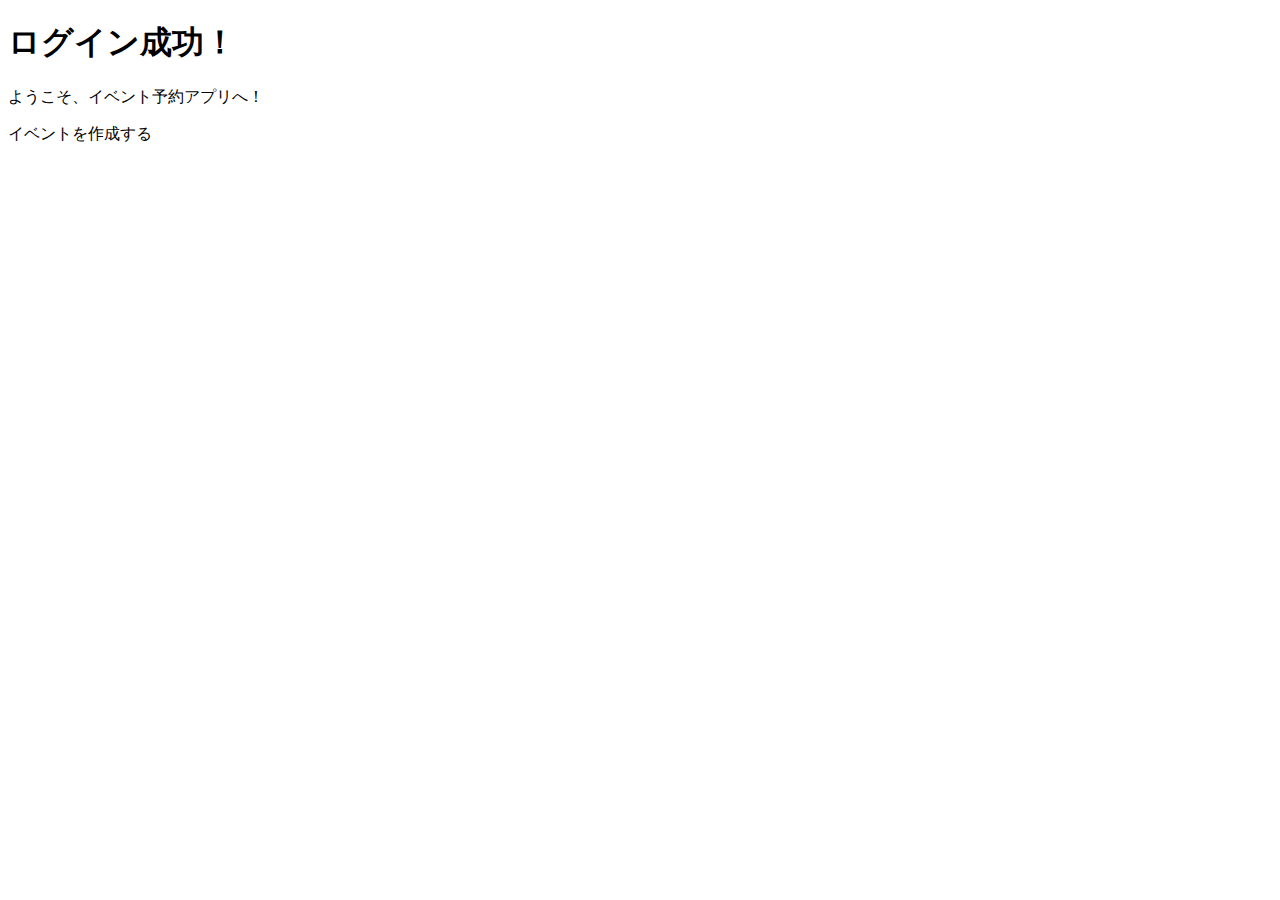
<file: src/main/resources/templates/index.html>
<!DOCTYPE html>
<html xmlns:th="http://www.thymeleaf.org">
<head>
    <meta charset="UTF-8">
    <title>ホーム</title>
</head>
<body>
    <h1>ログイン成功！</h1>
    <p>ようこそ、イベント予約アプリへ！</p>

    <!-- イベント作成画面へのリンクを追加 -->
    <a th:href="@{/events/new}">イベントを作成する</a>
</body>
</html>
</file>
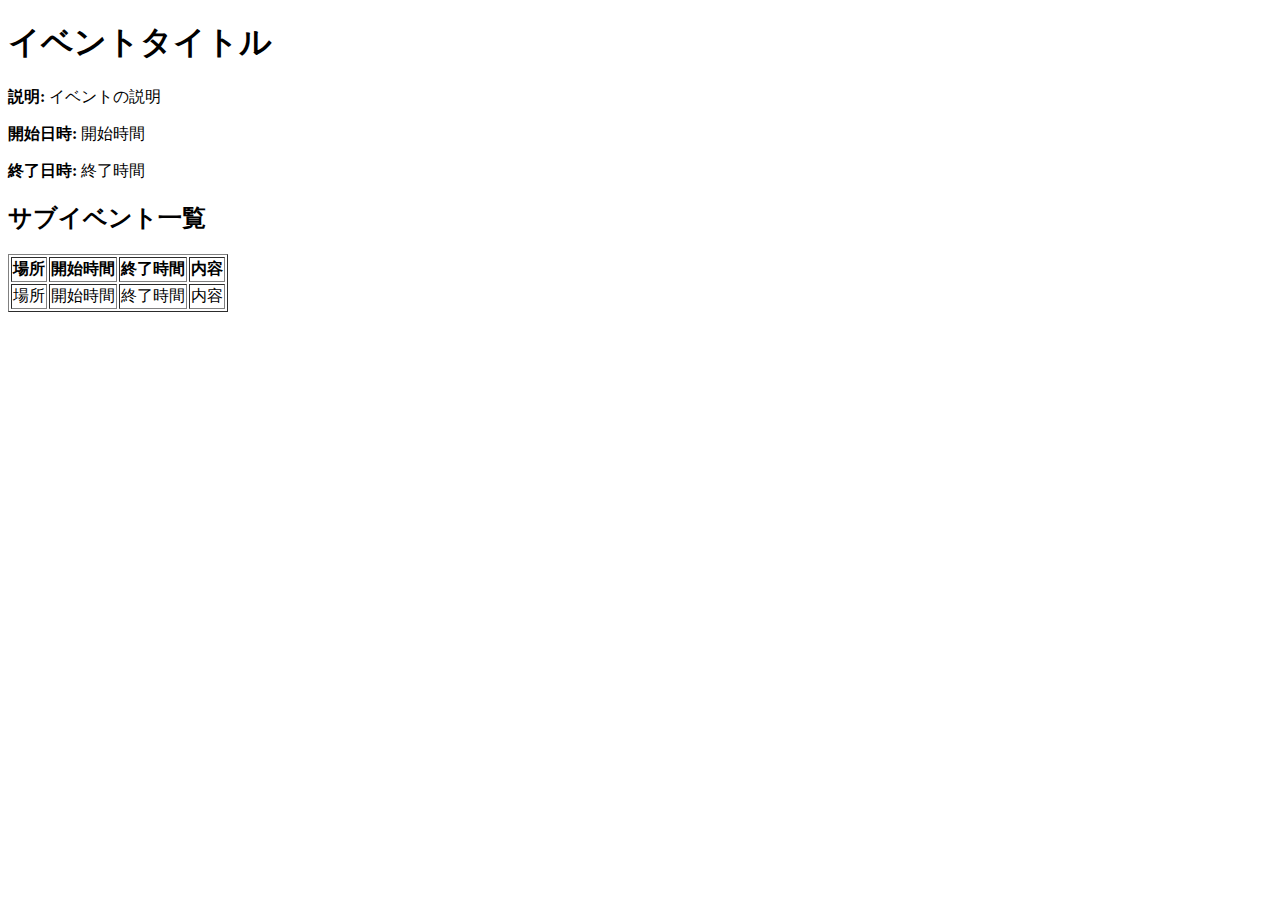
<file: src/main/resources/templates/event_detail.html>
<!-- templates/event_detail.html -->
<!DOCTYPE html>
<html xmlns:th="http://www.thymeleaf.org">
<head>
    <title>イベント詳細</title>
</head>
<body>
    <h1 th:text="${event.title}">イベントタイトル</h1>

    <p><strong>説明:</strong> <span th:text="${(event.description != null ? event.description : '未設定')}">イベントの説明</span></p>
    <p><strong>開始日時:</strong> <span th:text="${(event.startTime != null ? #temporals.format(event.startTime, 'yyyy-MM-dd HH:mm') : '未設定')}">開始時間</span></p>
    <p><strong>終了日時:</strong> <span th:text="${(event.endTime != null ? #temporals.format(event.endTime, 'yyyy-MM-dd HH:mm') : '未設定')}">終了時間</span></p>

    <h2>サブイベント一覧</h2>
    <table border="1">
        <thead>
            <tr>
                <th>場所</th>
                <th>開始時間</th>
                <th>終了時間</th>
                <th>内容</th>
            </tr>
        </thead>
        <tbody>
            <tr th:each="subEvent : ${subEvents}">
                <td th:text="${(subEvent.location != null ? subEvent.location : '未設定')}">場所</td>
                <td th:text="${(subEvent.startTime != null ? #temporals.format(subEvent.startTime, 'yyyy-MM-dd HH:mm') : '未設定')}">開始時間</td>
                <td th:text="${(subEvent.endTime != null ? #temporals.format(subEvent.endTime, 'yyyy-MM-dd HH:mm') : '未設定')}">終了時間</td>
                <td th:text="${(subEvent.activity != null ? subEvent.activity : '未設定')}">内容</td>
            </tr>
        </tbody>
    </table>

    <a th:href="@{/events}" th:text="'一覧に戻る'"></a>
</body>
</html>
</file>
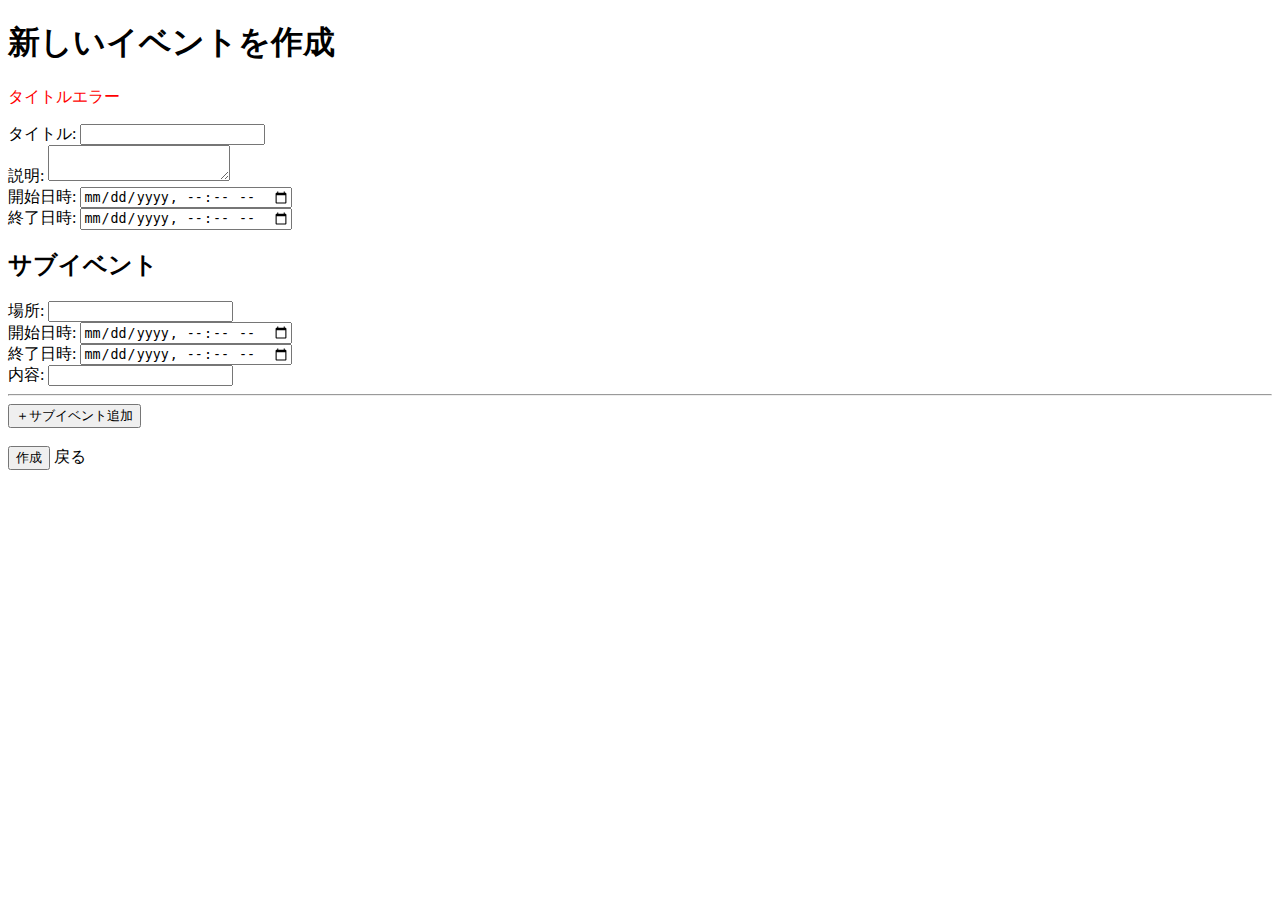
<file: src/main/resources/templates/event_form.html>
<!-- templates/event_form.html -->
<!DOCTYPE html>
<html xmlns:th="http://www.thymeleaf.org">
<head>
    <title>イベント作成</title>
</head>
<body>
<h1>新しいイベントを作成</h1>

<form th:action="@{/events}" th:object="${event}" method="post">

	<div th:if="${#fields.hasGlobalErrors()}">
    	<p th:each="err : ${#fields.globalErrors()}" th:text="${err}"></p>
	</div>

	<div th:if="${#fields.hasErrors('title')}" style="color:red">
		<p th:errors="*{title}">タイトルエラー</p>
	</div>
    <label>タイトル: <input type="text" th:field="*{title}" /></label><br>
    <label>説明: <textarea th:field="*{description}"></textarea></label><br>

	<label>開始日時: <input type="datetime-local" th:field="*{startTime}" /></label><br>
	<label>終了日時: <input type="datetime-local" th:field="*{endTime}" /></label><br>

    <h2>サブイベント</h2>
    <div id="subevents">
		<!-- event.getSubEvents() にあるサブイベント一覧を表示 stat.index → 0から始まるインデックス-->
        <div th:each="subEvent, stat : *{subEvents}">
        	<!-- stat.index で添え字（0,1,2...）を使ってフィールド名を動的に割り当て subEvents[0].locationのような形式で制御 -->
            <label>場所: <input type="text" th:field="*{subEvents[${stat.index}].location}" /></label><br>
            <!-- ✅ 修正後 -->
			<label>開始日時: <input type="datetime-local" th:field="*{subEvents[${stat.index}].startTime}" /></label><br>
			<label>終了日時: <input type="datetime-local" th:field="*{subEvents[${stat.index}].endTime}" /></label><br>
            <label>内容: <input type="text" th:field="*{subEvents[${stat.index}].activity}" /></label><br>
            <hr>
        </div>
    </div>

    <button type="button" onclick="addSubEvent()">＋サブイベント追加</button><br><br>
    <button type="submit">作成</button>
    <a th:href="@{/events}">戻る</a>
</form>

<template id="subevent-template">
  <div>
    <label>場所: <input type="text" name="subEvents[#index#].location" /></label><br>
    <label>開始日時: <input type="datetime-local" name="subEvents[#index#].startTime" /></label><br>
    <label>終了日時: <input type="datetime-local" name="subEvents[#index#].endTime" /></label><br>
    <label>内容: <input type="text" name="subEvents[#index#].activity" /></label><br>
    <button type="button" onclick="removeSubEvent(this)">削除</button>
    <hr>
  </div>
</template>

    <script>
		// id=subevents直下のdiv（1つのサブイベント入力欄）の数を変数に渡す
        let subEventIndex = document.querySelectorAll('#subevents > div').length;

        function addSubEvent() {
			//templateタグの中身を変数に渡す（次にreplace関数で文字列→数値へ変換するため.innerHTMLを利用する）
            const template = document.getElementById('subevent-template').innerHTML;
            //#index#という文字列を数字に置き換える（gは#index#の箇所全て置き換えの意味※gがなければ最初の1こだけ置き換える）
            const newHtml = template.replace(/#index#/g, subEventIndex);
            const wrapper = document.createElement('div');
            //newHtmlをHTMLとして解釈して、wrapper要素の中身として差し込む
            //wrapperはDOM要素、newHtmlは文字列（String）のため、wrapper.innerHtmlで文字列を出し入れできる窓口を作っている
            //ここからnwHtmlを代入するとHTMLとして変換（パース）される
            wrapper.innerHTML = newHtml;
            //id="subevents" の要素に、wrapper という div要素をまるごと追加
            document.getElementById('subevents').appendChild(wrapper);
            subEventIndex++;
        }

        function removeSubEvent(button) {
			//削除ボタンから最も近いdiv要素を削除する
			//補足 closestは上方向：親へ、querySelectorやgetElementByIdは下方向：子へ向かって探す
            button.closest('div').remove();
        }
    </script>

</body>
</html>
</file>
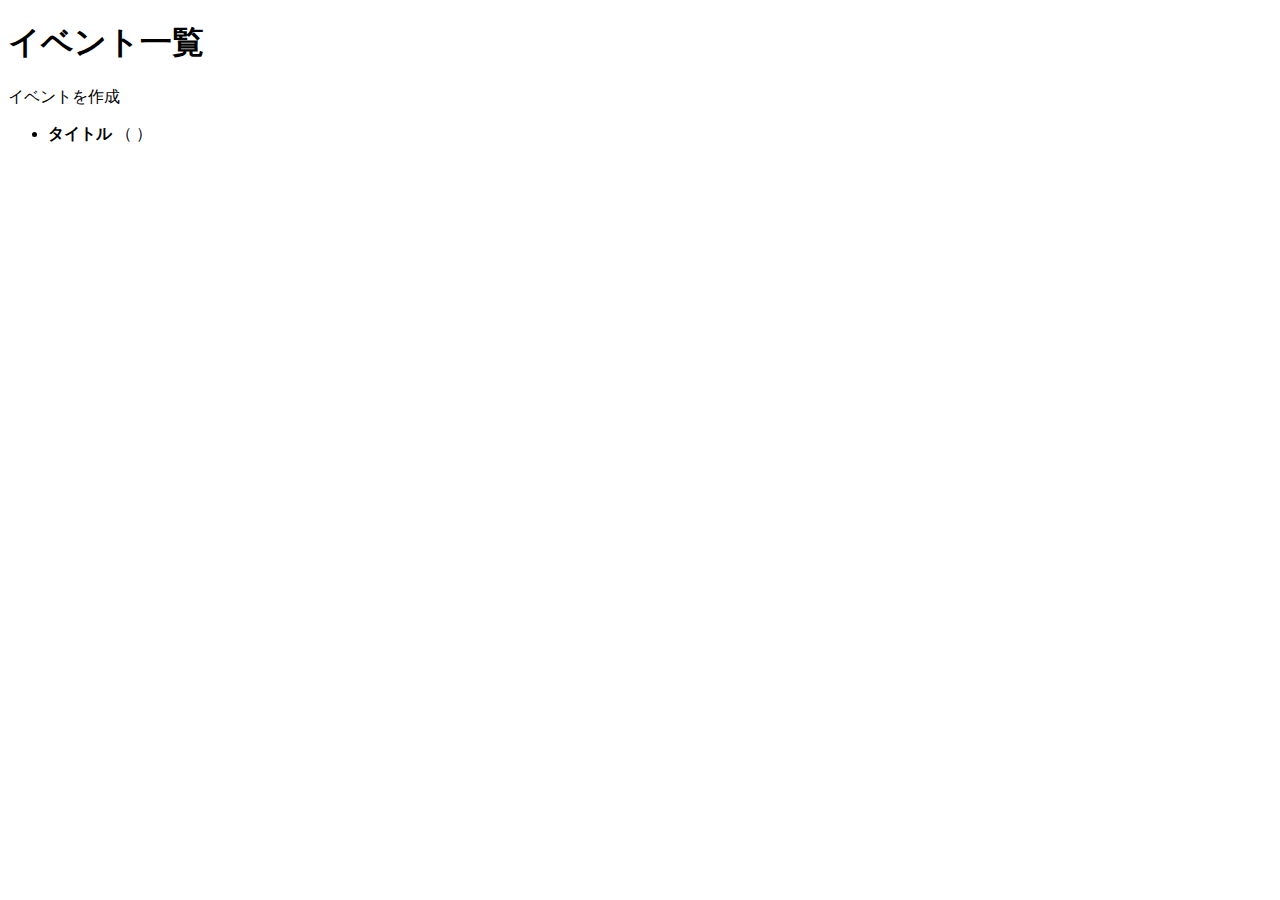
<file: src/main/resources/templates/events.html>
<!-- templates/events.html -->
<!DOCTYPE html>
<html xmlns:th="http://www.thymeleaf.org">
<head>
    <title>イベント一覧</title>
</head>
<body>
    <h1>イベント一覧</h1>
    <a th:href="@{/events/new}">イベントを作成</a>
    <ul>
        <li th:each="event : ${events}">
			<a th:href="@{/events/{id}(id=${event.id})}">
            	<strong th:text="${event.title}">タイトル</strong>
            </a>（
            <span th:text="
            ${(event.startTime != null ? #temporals.format(event.startTime, 'yyyy-MM-dd HH:mm') : '開始日時未設定')
            + ' 〜 ' + 
            (event.endTime != null ? #temporals.format(event.endTime, 'yyyy-MM-dd HH:mm') : '終了日時未設定')}
            "></span>
            ）
        </li>
    </ul>
</body>
</html>
</file>
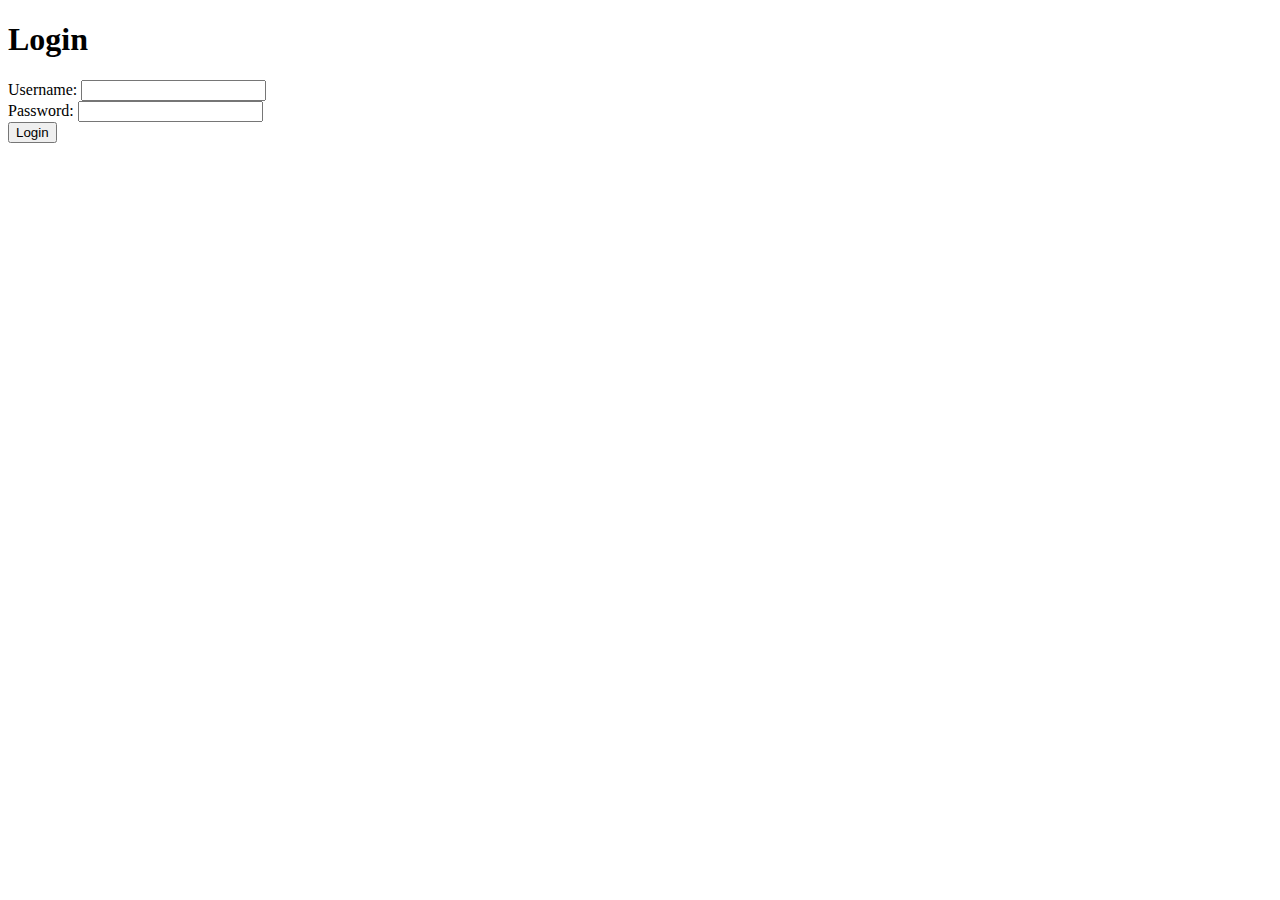
<file: src/main/resources/templates/login.html>
<!DOCTYPE html>
<html xmlns:th="http://www.thymeleaf.org">
<head><title>Login</title></head>
<body>
<h1>Login</h1>
<form th:action="@{/login}" method="post">
    Username: <input type="text" name="username" /><br/>
    Password: <input type="password" name="password" /><br/>
    <button type="submit">Login</button>
</form>
</body>
</html>
</file>
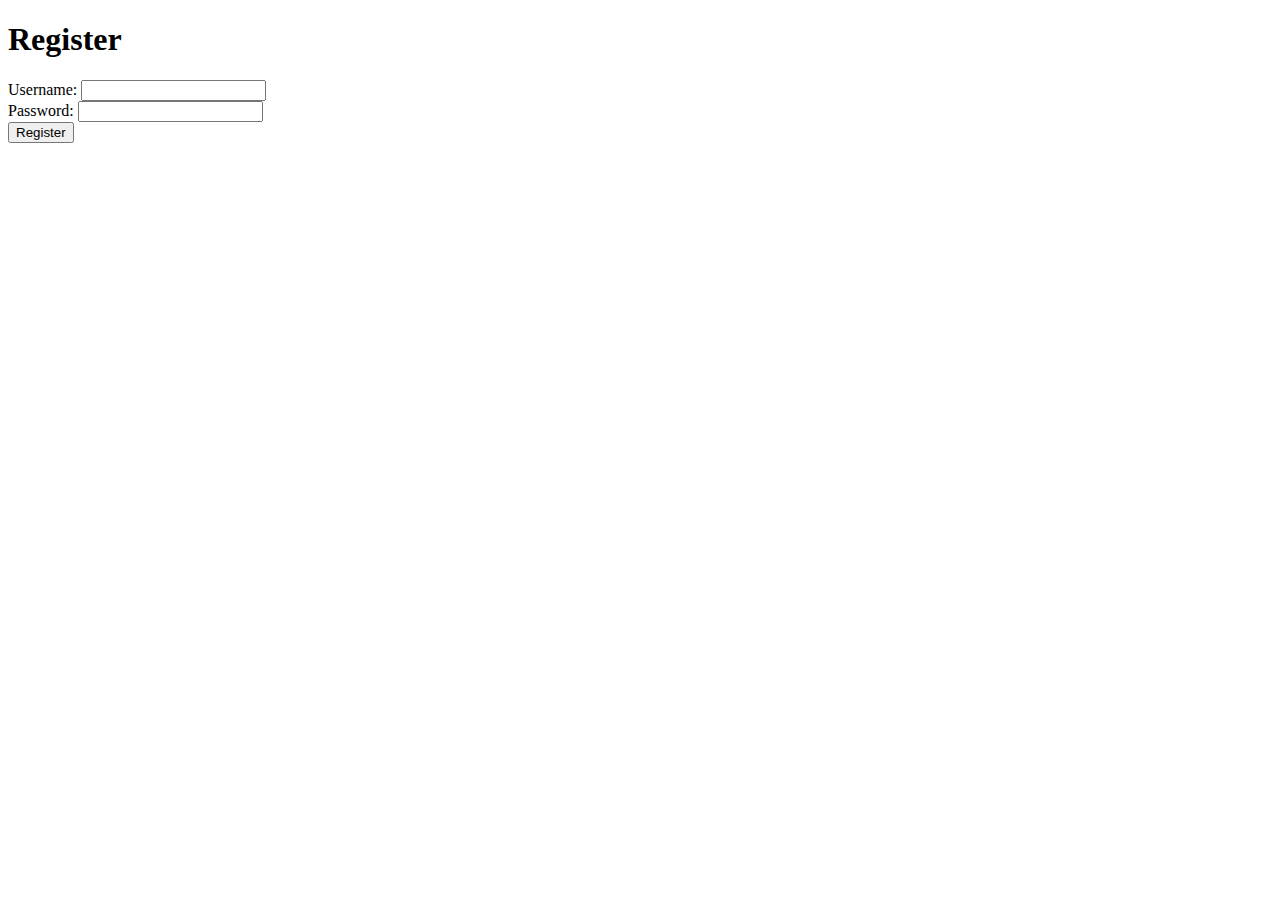
<file: src/main/resources/templates/register.html>
<!DOCTYPE html>
<html xmlns:th="http://www.thymeleaf.org">
<head><title>Register</title></head>
<body>
<h1>Register</h1>
<form th:action="@{/register}" method="post" th:object="${user}">
    Username: <input type="text" th:field="*{username}" /><br/>
    Password: <input type="password" th:field="*{password}" /><br/>
    <button type="submit">Register</button>
</form>
</body>
</html>
</file>
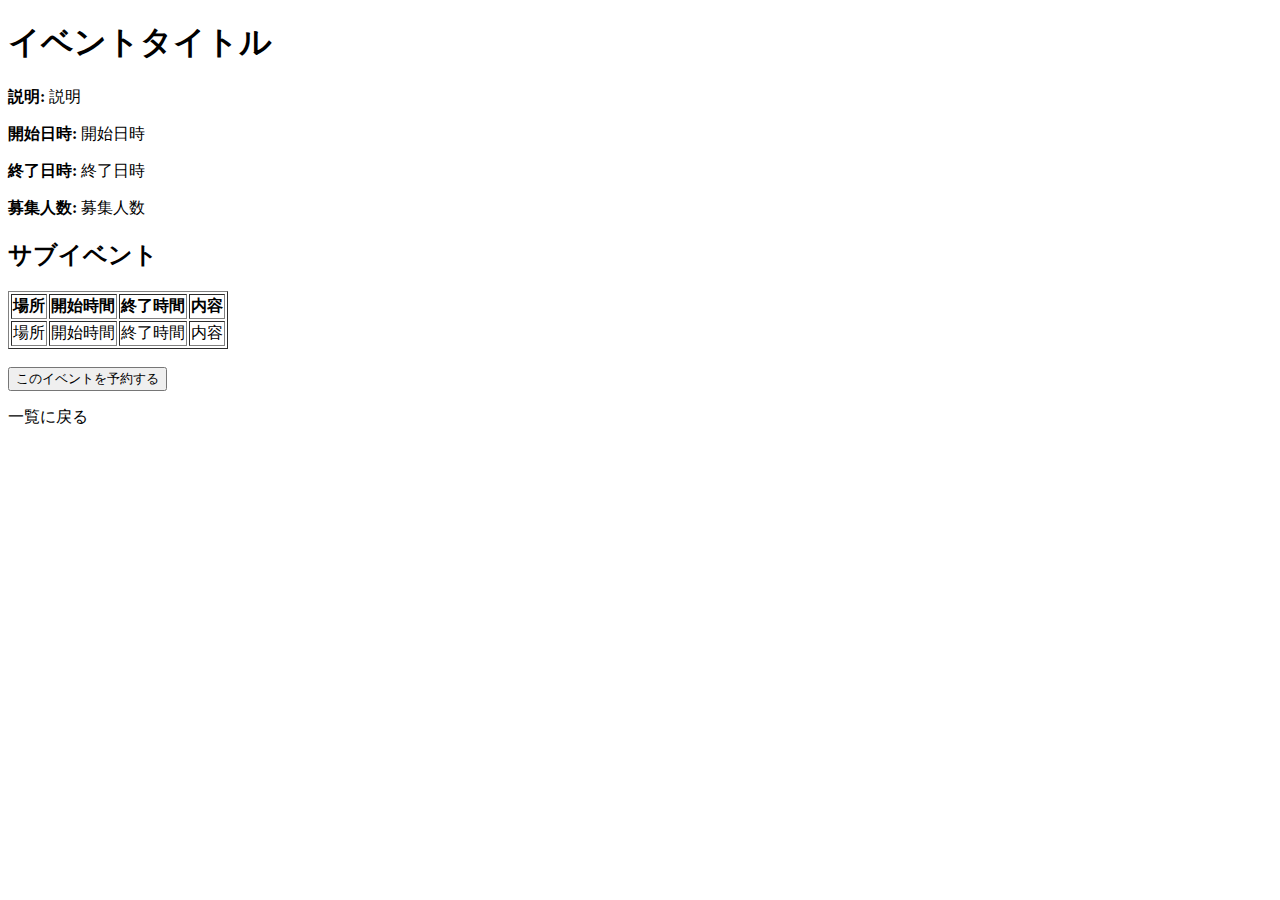
<file: src/main/resources/templates/reservation_event_detail.html>
<!-- templates/reservation_event_detail.html -->
<!DOCTYPE html>
<html xmlns:th="http://www.thymeleaf.org">
<head>
    <title>イベント詳細・予約</title>
</head>
<body>
    <h1 th:text="${event.title}">イベントタイトル</h1>

    <p><strong>説明:</strong> <span th:text="${event.description}">説明</span></p>
    <p><strong>開始日時:</strong> <span th:text="${#temporals.format(event.startTime, 'yyyy-MM-dd HH:mm')}">開始日時</span></p>
    <p><strong>終了日時:</strong> <span th:text="${#temporals.format(event.endTime, 'yyyy-MM-dd HH:mm')}">終了日時</span></p>
    <p><strong>募集人数:</strong> <span th:text="${event.capacity != null ? event.capacity : '指定なし'}">募集人数</span></p>

    <h2>サブイベント</h2>
    <table border="1">
        <thead>
            <tr>
                <th>場所</th>
                <th>開始時間</th>
                <th>終了時間</th>
                <th>内容</th>
            </tr>
        </thead>
        <tbody>
            <tr th:each="sub : ${subEvents}">
                <td th:text="${sub.location}">場所</td>
                <td th:text="${#temporals.format(sub.startTime, 'yyyy-MM-dd HH:mm')}">開始時間</td>
                <td th:text="${#temporals.format(sub.endTime, 'yyyy-MM-dd HH:mm')}">終了時間</td>
                <td th:text="${sub.content}">内容</td>
            </tr>
        </tbody>
    </table>

    <form th:action="@{/reservations/confirm}" method="post">
        <input type="hidden" th:name="eventId" th:value="${event.id}" /><br>
        <button type="submit">このイベントを予約する</button>
    </form>

    <p><a th:href="@{/reservations}">一覧に戻る</a></p>
</body>
</html>
</file>
